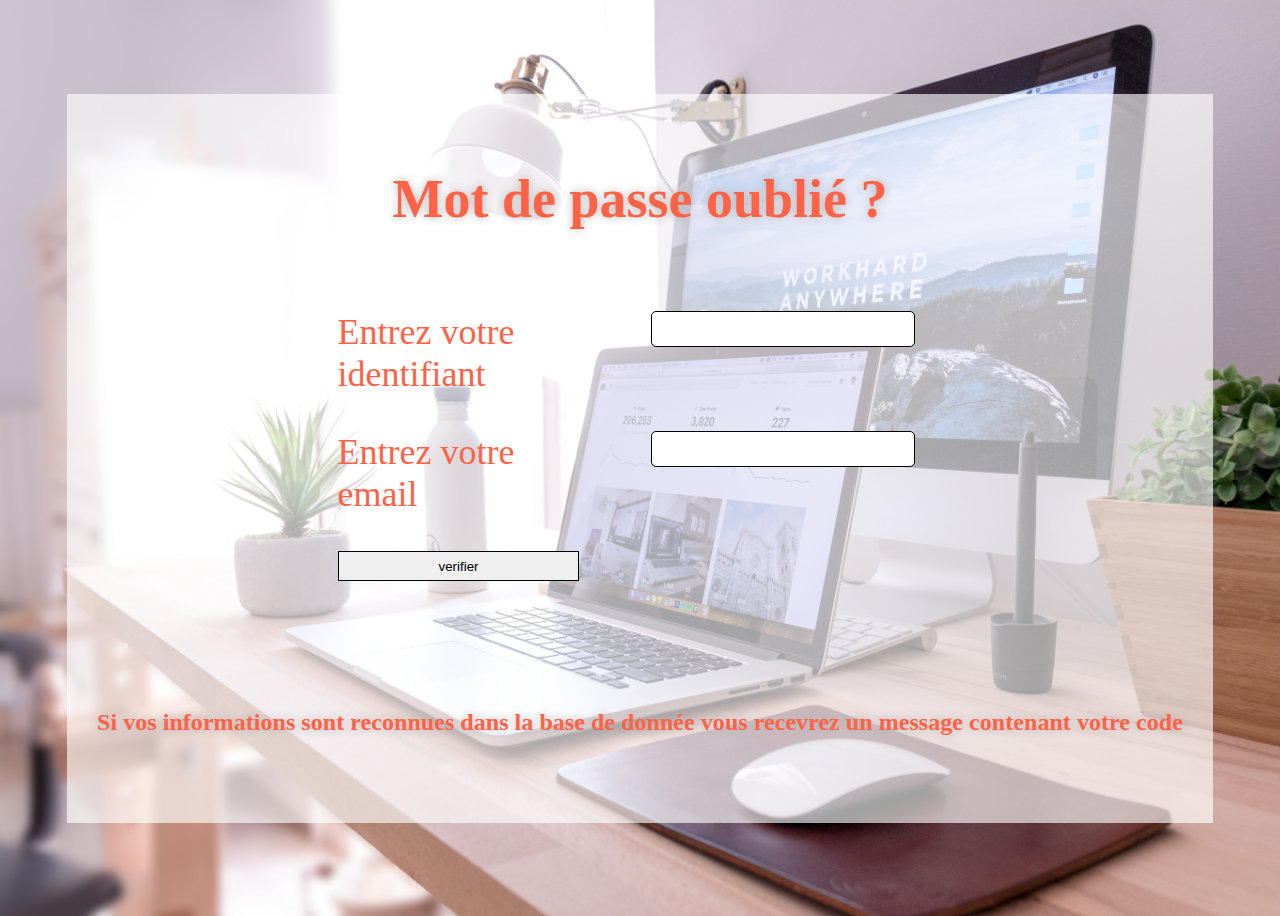
<file: forget.html>
<!DOCTYPE html>
<html lang="en">
<head>
    <meta charset="UTF-8">
    <meta http-equiv="X-UA-Compatible" content="IE=edge">
    <meta name="viewport" content="width=device-width, initial-scale=1.0">
    <title>Document</title>
    <style>
        body{
            background:url('image/pc.jpg') no-repeat center/cover;
            background-color: rgba(0, 0, 0, 0.425);
            min-height:100vh;
            font-size:4vmin ;
            display: flex;
            align-items: center;
            justify-content: center;
        }

        .container {
            min-width:50%;
            min-height:30%;
            background-color:rgba(255, 255, 255, 0.637);
            padding: 30px;
            display: flex;
            flex-direction: column;
            align-items: center;
            justify-content: center;
            gap: 1em;
        }

        h2,h6{
            color:tomato;
            text-shadow: 0px 0px 10px rgb(180, 180, 180);
        }

        .inputInfo {
            display: flex;
            flex-direction: column;
            align-items: center;
            justify-content: center;
            gap: 1em;
        }

        .input{
            width: 100%;
            display: flex;
            gap: 2em;
        }

        label {
            width: 40%;
            text-align: left;
            color: tomato;
        }

        input{
            width: 40%;
            height:30px;
            padding: 2px 10px;
            
            outline:none;
            border:1px solid black;
        }

        input[type="text"] , input[type="email"]{
            border-radius: 5px;
            color:green;
        }
    </style>
</head>
<body>
    <div class="container">
        <h2>Mot de passe oublié ?</h2>
        <form name="myForm" id="myForm">
            <div class="inputInfo">
                <div class="input">
                    <label for="identifiant">
                        Entrez votre identifiant
                    </label>
                    <input type="text" id="identifiant" name="identifiant">
                </div>
                <div class="input">
                    <label for="email">
                        Entrez votre email
                    </label>
                    <input type="email" id="email">
                </div>
                <div class="input">
                    <input type="submit" id="submit" value="verifier">
                </div>
            </div>
            <p id="message"></p>
        </form>
        <h6>Si vos informations sont reconnues dans la base de donnée vous recevrez un message contenant votre code</h6>
    </div>
</body>
<script>
    const myForm = document.getElementById('myForm');
    const id = document.getElementById('identifiant');
    const email = document.getElementById('email');
    const msg = document.getElementById('message');
    let local = JSON.parse(localStorage.getItem("Admin"));

    myForm.addEventListener('submit',function(e){
        msg.style.display="block";
        msg.style.color="white";
        e.preventDefault();
        if (id.value=="" && email.value=="") {
            msg.style.color="red";
            msg.innerHTML = "Aucune information saisie";
            setTimeout(function() {
                msg.innerHTML = "";
                msg.style.display="none";
            },2000)
        }
        else {
            if (local) {
                for(admin in local){
                    if (id.value!==local[admin].identifiant || email.value!==local[admin].email) {
                        msg.style.color="red";
                        msg.innerHTML = "Identifiant ou email incorrect";
                        setTimeout(function() {
                            msg.innerHTML = "";
                            msg.style.display="none";
                        },2000)
                    }

                    else{
                        alert("Votre mot de passe est : " + local[admin].motDePasse)
                    }

                }
            }
            else{
                        alert("Votre mot de passe est : nan2021")
                    }


        }
    })
</script>
</html>
</file>
